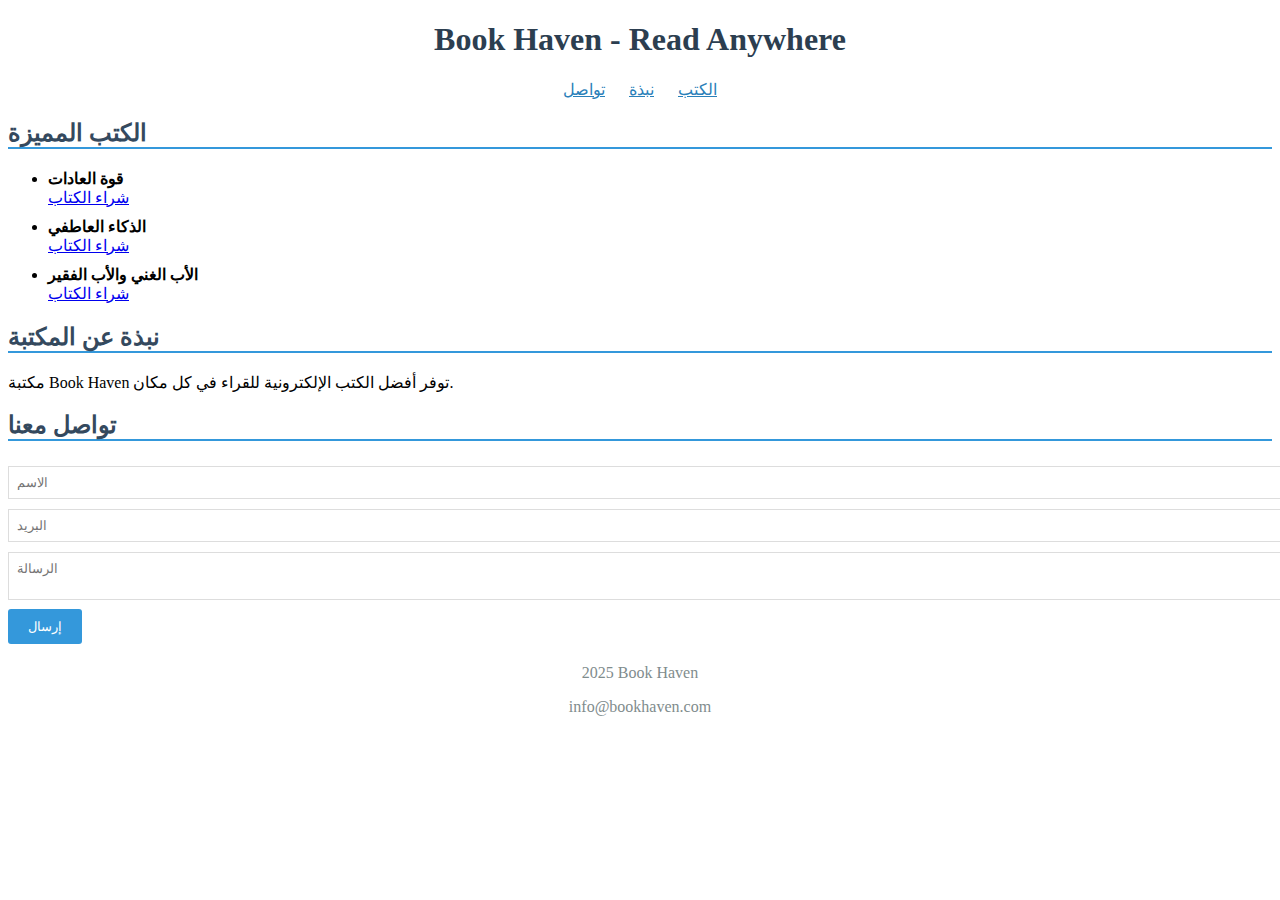
<file: index.html>
<!DOCTYPE html>
<html lang="ar">
<head>
    <meta charset="UTF-8">
    <title>Book Haven - Read Anywhere</title>
    <link rel="stylesheet" href="css.css">
</head>
<body>

    <h1>Book Haven - Read Anywhere</h1>

    <nav>
        <a href="#books">الكتب</a>
        <a href="#about">نبذة</a>
        <a href="#contact">تواصل</a>
    </nav>

    <div id="books">
        <h2>الكتب المميزة</h2>
        <ul>
            <li>
                <b>قوة العادات</b><br>
                <a href="#">شراء الكتاب</a>
            </li>
            <li>
                <b>الذكاء العاطفي</b><br>
                <a href="#">شراء الكتاب</a>
            </li>
            <li>
                <b>الأب الغني والأب الفقير</b><br>
                <a href="#">شراء الكتاب</a>
            </li>
        </ul>
    </div>

    <div id="about">
        <h2>نبذة عن المكتبة</h2>
        <p>مكتبة Book Haven توفر أفضل الكتب الإلكترونية للقراء في كل مكان.</p>
    </div>

    <div id="contact">
        <h2>تواصل معنا</h2>
        <form>
            <input type="text" placeholder="الاسم"><br>
            <input type="email" placeholder="البريد"><br>
            <textarea placeholder="الرسالة"></textarea><br>
            <button type="submit">إرسال</button>
        </form>
    </div>

    <footer>
        <p> 2025 Book Haven</p>
        <p>info@bookhaven.com</p>
    </footer>

</body>
</html>
</file>
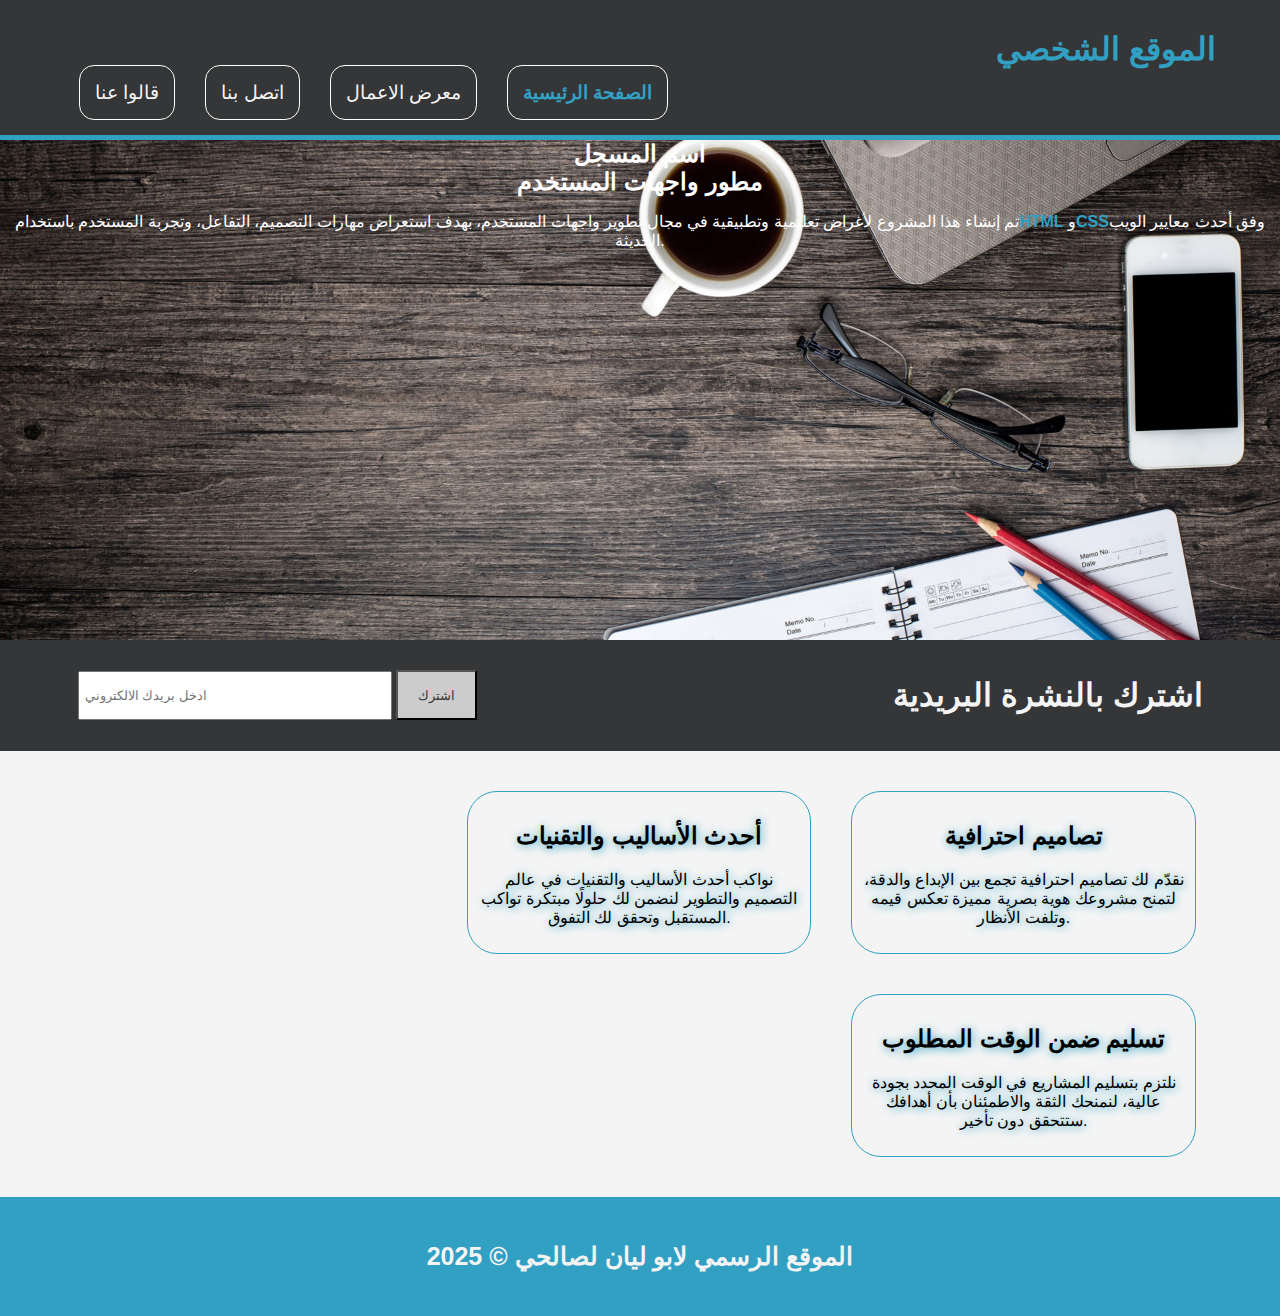
<file: اختبار البنين1/index.html>
<!DOCTYPE html>
<html lang="en">
<head>
    <meta charset="UTF-8">
    <meta name="description" content="الموقع الشخصي">
    <title>الموقع الشخصي</title>
    <link rel="stylesheet" href="stayle/style.css">
</head>
<body>
    <header>
        <div class="container">
            <div id="brand">
                <h1>الموقع الشخصي</h1>
                
            </div>
            
            <nav>
                <ul>
                    <li class="current"><a href="index.html">الصفحة الرئيسية</a></li>
                    <li><a href="#">معرض الاعمال</a></li>
                    <li><a href="#">اتصل بنا</a></li>
                    <li><a href="#">قالوا عنا</a></li>
                </ul>
            </nav>
        </div>
    </header>

    <section id="img">
        <div class="ad">
            <h2 style="margin: 0px;">اسم المسجل<br>مطور واجهات المستخدم</h2>
            <p>تم إنشاء هذا المشروع لأغراض تعليمية وتطبيقية في مجال تطوير واجهات المستخدم، بهدف استعراض مهارات التصميم، التفاعل، وتجربة المستخدم باستخدام<strong class="hc">HTML</strong> و<strong class="hc">CSS</strong>وفق أحدث معايير الويب الحديثة.</p>
        </div>
    </section>
    <section id="newsletter">
        <div class="container">
            <h1>اشترك بالنشرة البريدية</h1>
            <form action="">
                <input type="email" placeholder="ادخل بريدك الالكتروني">
                <button type="submit" class="button">اشترك</button>
            </form>
        </div>
    </section>

    <section id="boxes">
        <div class="container">
            <div class="box">
                <!--
                <p>
                    <img src="img/تصاميم احترافية.jpeg">
                </p>
                -->
                <h2>تصاميم احترافية</h2>
                <p>نقدّم لك تصاميم احترافية تجمع بين الإبداع والدقة، لتمنح مشروعك هوية بصرية مميزة تعكس قيمه وتلفت الأنظار.</p>

            </div>

            <div class="box">
                <!--
                <p>
                    <img src="img/تسليم بالوقت.jpeg">
                </p>
                -->
                <h2>أحدث الأساليب والتقنيات</h2>
                <p>نواكب أحدث الأساليب والتقنيات في عالم التصميم والتطوير لنضمن لك حلولًا مبتكرة تواكب المستقبل وتحقق لك التفوق.</p>

            </div>

            <div class="box">
                <!--
                <p>
                    <img src="img/استخدام احدث التقنيات.jpeg">
                </p>
                -->
                <h2>تسليم ضمن الوقت المطلوب</h2>
                <p>نلتزم بتسليم المشاريع في الوقت المحدد بجودة عالية، لنمنحك الثقة والاطمئنان بأن أهدافك ستتحقق دون تأخير.</p>
            </div>

        </div>

    </section>
    
</body>

<footer>
    <p>الموقع الرسمي لابو ليان لصالحي &copy; 2025</p>
</footer>
</html>
</file>
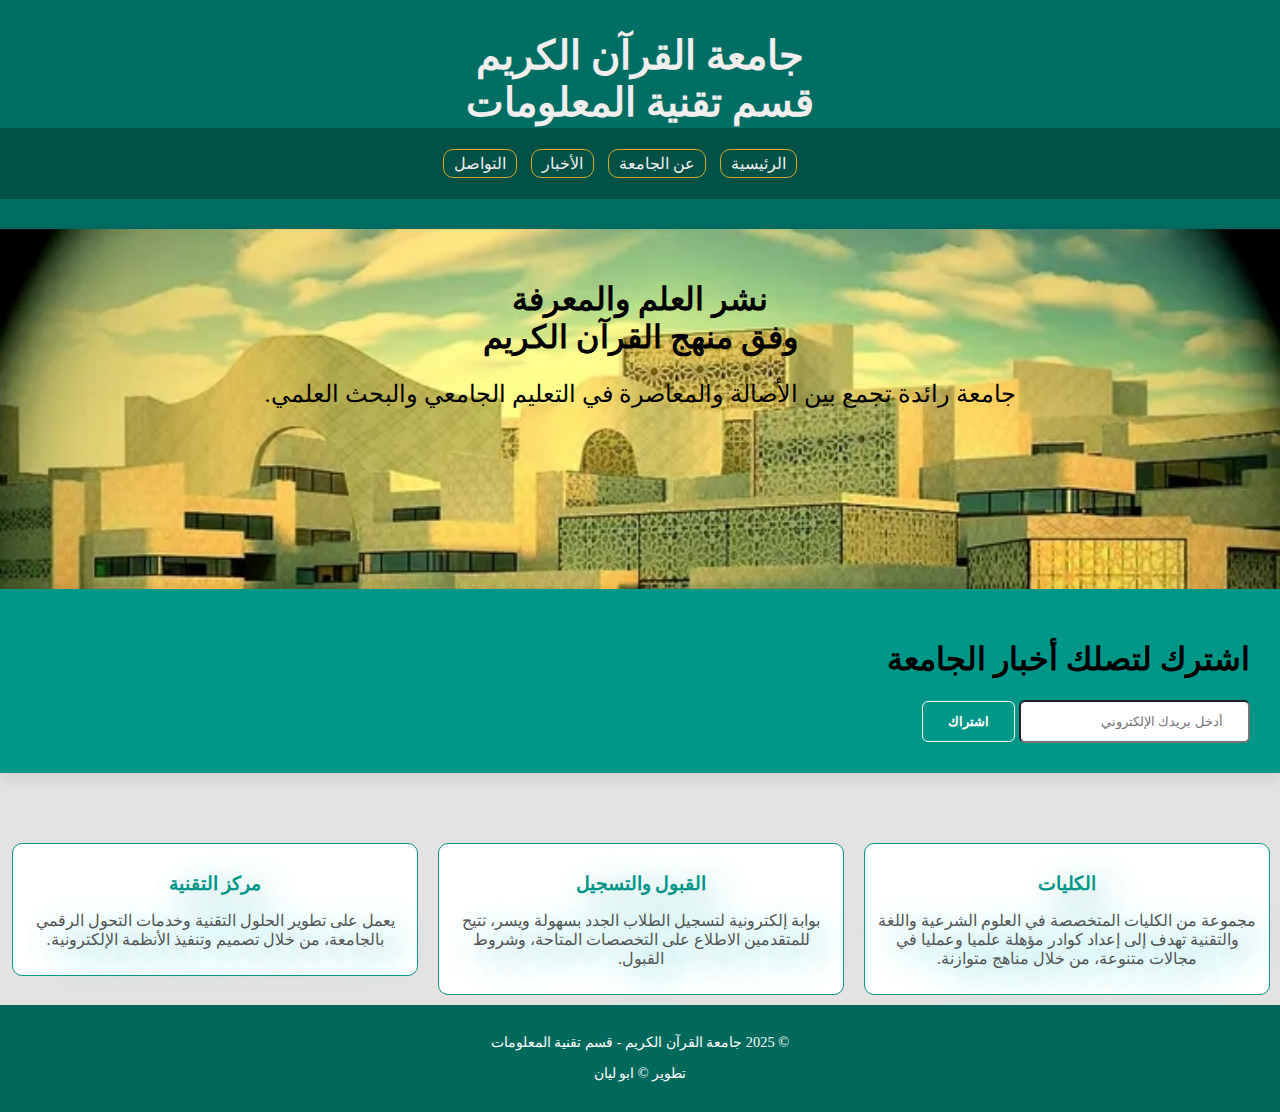
<file: اختبار البنات/جامعة القران.html>
<!DOCTYPE html>
<html lang="ar" dir="rtl">
<head>
  <meta charset="UTF-8">
  <meta name="viewport" content="width=device-width, initial-scale=1.0">
  <title>جامعة القرآن الكريم</title>
  <link rel="stylesheet" href="./style/style.css">
</head>
<body>
    <header id="header">
    <div class="container">
      <h1>جامعة القرآن الكريم <br> قسم تقنية المعلومات</h1>
      <nav>
        <ul>
          <li class="current"><a href="#">الرئيسية</a></li>
          <li><a href="./جامعة القران.html">عن الجامعة</a></li>
          <li><a href="#">الأخبار</a></li>
          <li><a href="#">التواصل</a></li>
        </ul>
      </nav>
    </div>
  </header>
  <section id="showcase">
    <div class="container">
      <h1 class="stro">نشر العلم والمعرفة<br> وفق منهج القرآن الكريم</h1>
      <p>جامعة رائدة تجمع بين الأصالة والمعاصرة في التعليم الجامعي والبحث العلمي.</p>
    </div>
  </section>
  <section id="newsletter">
    <div class="container">
      <h1>اشترك لتصلك أخبار الجامعة</h1>
      <form>
        <input type="email" id="email" placeholder="أدخل بريدك الإلكتروني">
        <button type="submit" class="button">اشتراك</button>
      </form>
    </div>
  </section>
  <section id="boxes">
    <div class="container">
      <div class="box">
        <h3>الكليات</h3>
        <p>مجموعة من الكليات المتخصصة في العلوم الشرعية واللغة والتقنية تهدف إلى إعداد كوادر مؤهلة علميا وعمليا في مجالات متنوعة، من خلال مناهج متوازنة.</p>
      </div>
      <div class="box">
        <h3>القبول والتسجيل</h3>
        <p>بوابة إلكترونية لتسجيل الطلاب الجدد بسهولة ويسر، تتيح للمتقدمين الاطلاع على التخصصات المتاحة، وشروط القبول.</p>
      </div>
      <div class="box">
        <h3>مركز التقنية</h3>
        <p>يعمل على تطوير الحلول التقنية وخدمات التحول الرقمي بالجامعة، من خلال تصميم وتنفيذ الأنظمة الإلكترونية.</p>
      </div>
    </div>
  </section>
  <footer id="footer">
    <p>© 2025 جامعة القرآن الكريم - قسم تقنية المعلومات</p>
    <p>تطوير &copy; ابو ليان</p>
  </footer>
</body>
</html>
</file>
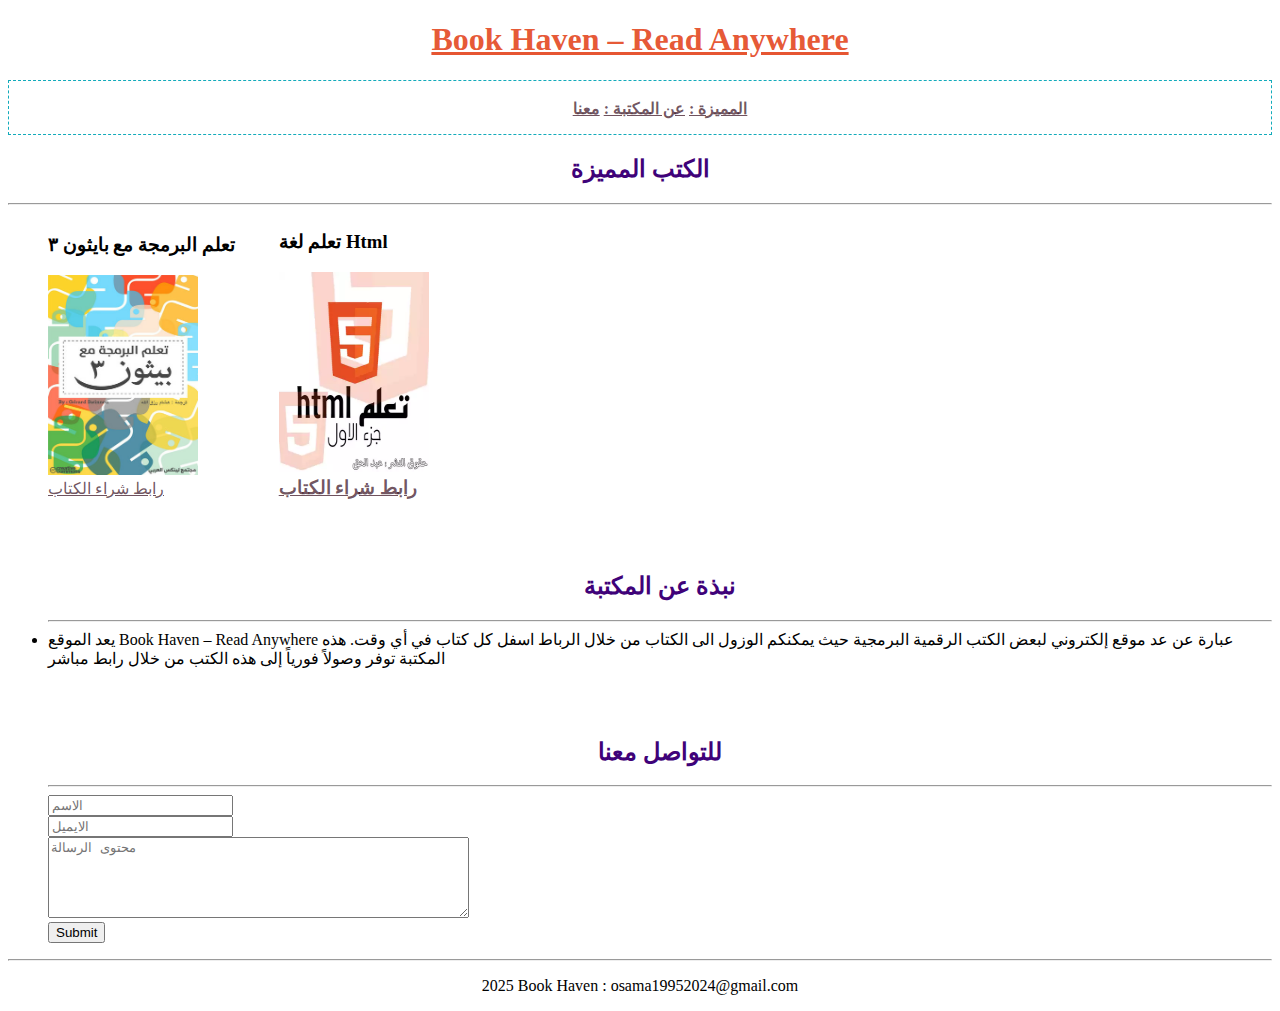
<file: صفحة مكتبة/book-haven.html>
<!DOCTYPE html>
<html lang="ar">
<head>
    <meta charset="UTF-8">
    <meta name="viewport" content="width=device-width, initial-scale=1.0">
    <title style="text-align: center;">Book Haven – Read Anywhere</title>
    <link rel="stylesheet" href="book-haven.css">
</head>
<body>
    
    <h1> <u>Book Haven – Read Anywhere</u></h1>
    
    <Nav>
        <UL>
          <P><b><a href="#book1"> المميزة  :</a></b>
          <b><a href="#book2">  عن المكتبة  :</a></b>
          <b><a href="#book3">  معنا   </a></b></P>
        </UL>
    </Nav>
        <h2 id="book1">الكتب المميزة</h2> <hr>
    <div>
        <ul>
            <h3>تعلم البرمجة مع بايثون ٣</h3>
            <img src="تعلم البرمجة مع بايثون ٣.webp" alt="كتاب تعلم البرمجة مع بايثون ٣" height="200" width="150"> <br>
            <a href="https://www.noor-book.com/book/review/350337">رابط شراء الكتاب</a>
        </ul>
    </div>

    <div>
        <ul>
            <h3>تعلم لغة Html<h3>
            <img src="تعلم لغة Html.webp" alt=" كتاب تعلم لغة Html" height="200" width="150"> <br>
            <a href="https://www.noor-book.com/book/review/350337">رابط شراء الكتاب</a>
        </ul>
    </div>

    <div>
        <ul><br>
            <h2 id="book2">نبذة عن المكتبة</h2><hr>
            <li>
                يعد الموقع Book Haven – Read Anywhere عبارة عن عد موقع إلكتروني لبعض الكتب الرقمية البرمجية حيث يمكنكم الوزول الى الكتاب من خلال الرباط اسفل كل كتاب في أي وقت. هذه المكتبة توفر وصولاً فورياً إلى هذه الكتب من خلال رابط مباشر
            </li>
        </ul>
    </div>  

    <ul><br>
        <h2 id="book3">للتواصل معنا</h2><hr>
        <form> 
            <input type="text" placeholder="الاسم"><br>
            <input type="email" placeholder="الايميل"><br>
            <textarea rows="5" cols="50" placeholder="محتوى الرسالة"></textarea><br>
            <input type="submit">
        </form>
    </ul>
    <hr>
    <footer>
      <p style="text-align: center;" > 2025 Book Haven : osama19952024@gmail.com</p>    
    </footer>
</body>
</html>
</file>
<file: css.css>
<style>
        body {
            font-family: Arial, sans-serif;
            background: #f0f0f0;
            margin: 20px;
        }
        
        h1 {
            color: #2c3e50;
            text-align: center;
        }
        
        nav {
            text-align: center;
        }
        
        nav a {
            color: #2980b9;
            margin: 0 10px;
        }
        /*تغيير لون الرابط عند التمرير*/
            nav a:hover {  color: #e74c3c;  }
        
        h2 {
            color: #34495e;
            /*اضافة خط سفلي */
            border-bottom: 2px solid #3498db;
        }
        
        li {
            margin: 10px 0;
        }
        
                
        input, textarea {
            width: 100%;
            padding: 8px;
            margin: 5px 0;
            border: 1px solid #ddd;
        }
        
        button {
            background: #3498db;
            color: white;
            padding: 10px 20px;
            border: none;
            border-radius: 3px;
        }
        
        footer {
            text-align: center;
            margin-top: 20px;
            color: #7f8c8d;
        }
    </style>
</file>
<file: اختبار البنين1/stayle/style.css>
body
{
    font-family: sans-serif; /*تحديد نوع الخط الذي نعمل به*/
    padding: 0; /*هوامش داخلية حول العنصر*/
    margin: 0;/*هوامش خارجية حول العنصر (يحدد المسافة بين العنصر والعناصر المجاورة */
    background-color: #f4f4f4; /* لون خلفية العنصر المحدد*/
    direction: ltr; /*يحدد اتجاه العنصر من اليمين*/

}

.container
{
    width: 90%; /*عرض العنصر حيث تاخذ 80% من مساحة الحاوية او الصفحة*/
    margin: auto; /*auto تقوم بتوسيط العنصر داخل الحاوية وتجعل الهوامش متساوية داخل الحاوية*/
    overflow: hidden;/*خاصية overflow في CSS تحدد كيفية تعامل المتصفح مع المحتوى الذي يتجاوز حجم العنصر (أي عندما يكون النص أو الصورة أكبر من المساحة المحددة بالـ width و height)*/

}

ul
{
    margin: 0;
    padding: 0;
    

}
header
{
    background: #353637; /*لون الخلفية*/
    color: #ffff; /*لون الخط*/
    padding-top: 30px; /*هامش من اعلى العنصر او الحاوية*/
    min-height: 70px;/*خاصية min-height في CSS تُستخدم لتحديد أقل ارتفاع ممكن للعنصر. أي أنها تضمن أن العنصر لن يكون ارتفاعه أقل من القيمة المحددة، حتى لو كان المحتوى داخله صغيرًا جدًا.*/
    border-bottom: #32a0c2 5px solid; /* يقوم بعمل خط اسفل العنصر (في هذا المثال الheader) ويضع له لون وحجم*/
}

header a
{
    color: #f4f4f4;
    text-decoration: none;
    font-size: 19px;
}

header li
{
    float: right ;
    display:block;
    border: 1px solid #ffffff;
    border-radius: 15px;
    padding: 15px;
    margin: 15px;
}

header #brand
{
    float: right;
}

header #brand h1
{
    margin: 0;
    color: #32a0c2;
}

header nav
{
    float: left;
    margin-top: 20px;
}

header .current a
{
    color: #32a0c2;
    font-weight: bold;
}

header a:hover
{
    color: #f0dc20f6;
    font-weight: bold;
    
}

.ad 
{
    min-height: 500px;
    background: url(../img/image.jpg) no-repeat center;
    background-size: cover;
    text-align: center;
    color: #ffffff;
}
.hc{
    color: #32a0c2;
}
#newsletter{
    padding: 15px;
    color: #f4f4f4;
    background: #353637;

}
#newsletter h1
{
   float: right; 
}

#newsletter form
{
    float: left;
    margin-top: 15px;

}
#newsletter input[type="email"]
{
padding: 5px;
height: 35px;
width: 300px;
}
.button
{
height: 50px;
background: #cccccc;
padding-left: 20px;
padding-right: 20px;
color: #353637;
}

#boxes{
    margin-top: 20px;

}

#boxes .box img
{
    width: 30%;
    padding: 30%;
    margin: auto;
}
#boxes .box
{
    float: right;
    text-align: center;
    width: 28%;
    padding: 10px;
    border: 1px solid #32a0c2;
    border-radius: 30px;
    margin: 20px;
    text-shadow: 1px 1px 10px #32a0c2;

}
footer
{
    padding: 20px;
    margin-top: 20px;
    color: #f4f4f4;
    background-color: #32a0c2;
    text-align: center;
    font-weight: bold;
    font-size: 25px;
}
@media (max-width:768px)
{
    header #brand,
    header nav,
    header nav li,
    #newsletter h1,
    #newsletter form,
    #boxes .box
    {
        float: none;
        text-align: center;
        width: 100%;
    }
    header
    {
        padding-bottom: 20px;
    }
    #newsletter .button
    {
        display: block;
        width: 100%;
    }
    #newsletter form input[type="email"]
    {
        width: 100%;
        margin-bottom: 50px;
    }
}
</file>
<file: اختبار البنات/style/style.css>
body
{
    font-family: 'El Messiri', 'sans-serif';
    padding: 0;
    margin: 0;
    background-color: #e5e2e2;
    direction: rtl;
}

header {
  background: #016e63;
  color: rgb(242, 238, 238);
  text-align: center;
  padding: 30px 0;
  box-shadow: 0 4px 10px rgba(0,0,0,0.2);
}
header h1 {
  font-size: 40px;
  margin: 2px;
  font-weight: 700;
}

nav {
  background-color: #015147;
  padding: 10px 0;
}

ul li{
    display: inline;
    border: 1px solid #d0aa2f;
    padding: 5px 10px;
    border-radius: 10px;
    margin: 0px 5px;
}

ul li:hover{
    border: 1px solid rgb(245, 242, 242);
    padding: 7px 14px;
    border-radius: 10px;
    background-color: #009688;
}

nav a {
  color: rgb(241, 237, 237);
  text-decoration: none;
}
nav a:hover {
  color: #d4af37;
}

#showcase, #newsletter {
  
  background: rgb(244, 242, 242);
  padding: 30px;
  box-shadow: 0 3px 15px rgba(0, 0, 0, 0.12);
}
#showcase{
    background-image: url(../img/background.jpg);
    background-repeat: no-repeat;
    background-size: cover;
    height: 300px;
}
#showcase .container{
    text-align: center;
}
#showcase .container p{
    font-size: 24px;
    color: black;
}
#newsletter {
  background-color: #009688;
}
section h2 {
  color: #00695c;
  border-bottom: 2px solid #d4af37;
  display: inline-block;
  margin-bottom: 20px;
}
input{
    padding: 12px 25px;
    border-radius: 6px;

}
.button{
  background-color: #009688;
  border: 1px solid #ffffff;
  color: white;
  padding: 12px 25px;
  border-radius: 6px;
  cursor: pointer;
  font-weight: 600;
}
button:hover, .btn:hover {
    background-color: #00695c;
    border: none;
}
#boxes{
    margin: 60px 0px;
}
.box{
    float: right;
    width: 30%;
    background-color: #fff;
    border: 1px solid #009688;
    border-radius: 10px;
    padding: 10px;
    margin: 10px 10px;
    text-shadow: 10px 12px 40px #009688;
    text-align: center;
    
}
.box h3 {
  color: #009688;
  margin-bottom: 10px;
}
.box p {
  font-size: 16px;
  color: #555;
}

footer {
  clear: both;
  background-color: #00695c;
  color: white;
  text-align: center;
  padding: 15px 0;
  margin-top: 50px;
  font-size: 0.9rem;
}
footer a {
  color: #d4af37;
  text-decoration: none;
  font-weight: 600;
}

footer a:hover {
  text-decoration: underline;
}

@media screen and (max-width: 580px) {
        body{
        width: 100%;
        margin: 0px;
        padding: 0px;
    }

    ul li{
        display: block;
        border: 1px solid #ffffff;
        border-radius: 10px;
        margin: 10px;
    }

  #showcase .container p{
    color: #ffffff;
  }

    .box{
        text-align: center;
        width: 90%;
        margin: 10px 10px;
        background-color: #009688;
    }
    .box h3 {
      color: black;
      margin-bottom: 10px;
    }

    .box p {
    font-size: 16px;
    color: #ffffff;
    }

}
</file>
<file: صفحة مكتبة/book-haven.css>
nav{
    text-align: center;
    border: 20px solid #12abbb;
    border-style: dashed;
    border-width: 1px;
    padding-top: 2px;
    outline: 5px;
}

h2{
    text-align: center;
    color: rgb(63, 2, 121);
}

h1{
    color: #e02d00cd;
    text-align: center;
}

a{
    color: rgba(43, 0, 17, 0.679);
}

div{
    display: inline-block;
}
</file>
